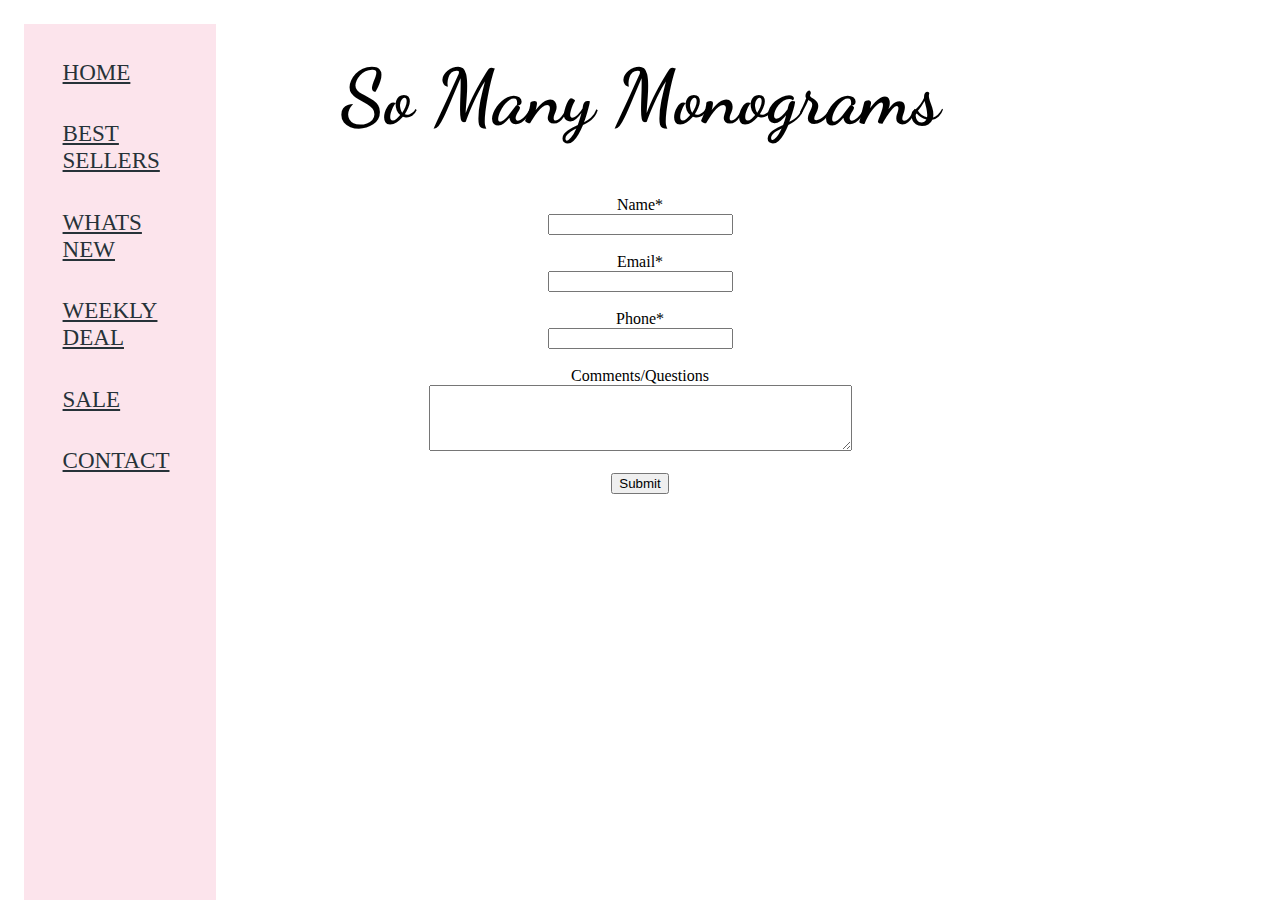
<file: CONTACT.html>
<!DOCTYPE html>
<html>
  <meta name="viewport" content="width=device-width, initial-scale=1.0">

  <link rel="stylesheet" type="text/css" href="style.css">
<link href="https://fonts.googleapis.com/css?family=Dancing+Script" rel="stylesheet">

<body>

<h1>So Many Monograms</h1>

  
  <center><label for="name">Name*</label><br>
<input type="text" id="name" name="name" required
        size="20"></center>
  <br>
   
  <center><label for="email">Email*</label><br>
<input type="text" id="email" name="email" required
       size="20"></center>
 <br>
  
  <center><label for="phone">Phone*</label><br>
<input type="text" id="phone" name="phone" required
        size="20"></center>
  <br>
  
  <center><h7>Comments/Questions</h7></center>
 <center> <textarea rows="4" cols="50">

   </textarea></center>
  
  <br>
   <center>
     <input type="submit"></center>
    
<!-- Side Navigation -->
<div class="sidenav">
 <a class="navbuttons" href="index.html">HOME</a>
  <a class="navbuttons" href="BESTSELLERS.html">BEST SELLERS</a>
  <a class="navbuttons" href="WHATSNEW.html">WHATS NEW</a>
  <a class="navbuttons" href="WEEKLYDEAL.html">WEEKLY DEAL</a>
  <a class="navbuttons" href="SALE.html">SALE</a>
  <a class="navbuttons" href="CONTACT.html">CONTACT</a>
  
  
</div>
</file>
<file: style.css>
body { 
  background: url(https://i.postimg.cc/fywhwZC2/Untitled-design-3.png) no-repeat center fixed; 
  background-size: cover;

}

h1{
  text-align: center;
  font-size:6vw;
  font-family: 'Dancing Script', cursive;
}

h2{
  text-align:center;
}

h3{
  text-align:center;
}

h4{
 background-color: #FCE4EC; /* pink */
  border: none;
  padding: 25% 32%;
  text-align: center;
  text-decoration: none;
  font-size: 1vw;
}

h5{
  text-align: center;
  font-size: 1.5vw;
}

h6{
  text-align: center;
  font-size: 1.2vw;
}

div{
  background-color:#FCE4EC;
  width:18.5vw;
  border:0.4vw solid white;
  padding: 1.5vw;
  margin: 1.5vw;
  
}

.sidenav{
  height:100%;
  width:12vw;
  position:fixed;
  z-index:1;
  top:0;
  left:0;
  overflow-x:hidden;
  padding-top:1vw;
}

.sidenav a{
  padding: 1.7vw 1.5vw 1vw 1.5vw;
  font-size:1.8vw;
  color:#263238;
  display:block;
  transition:0.3s;
}

a.navbuttons:hover{
  background-color:#FCE4EC;
  color:black;
  text-decoration:none;
}

.center{
  display: block;
  margin-left: auto;
  margin-right:auto;
  width: 60vw;
}
</file>
